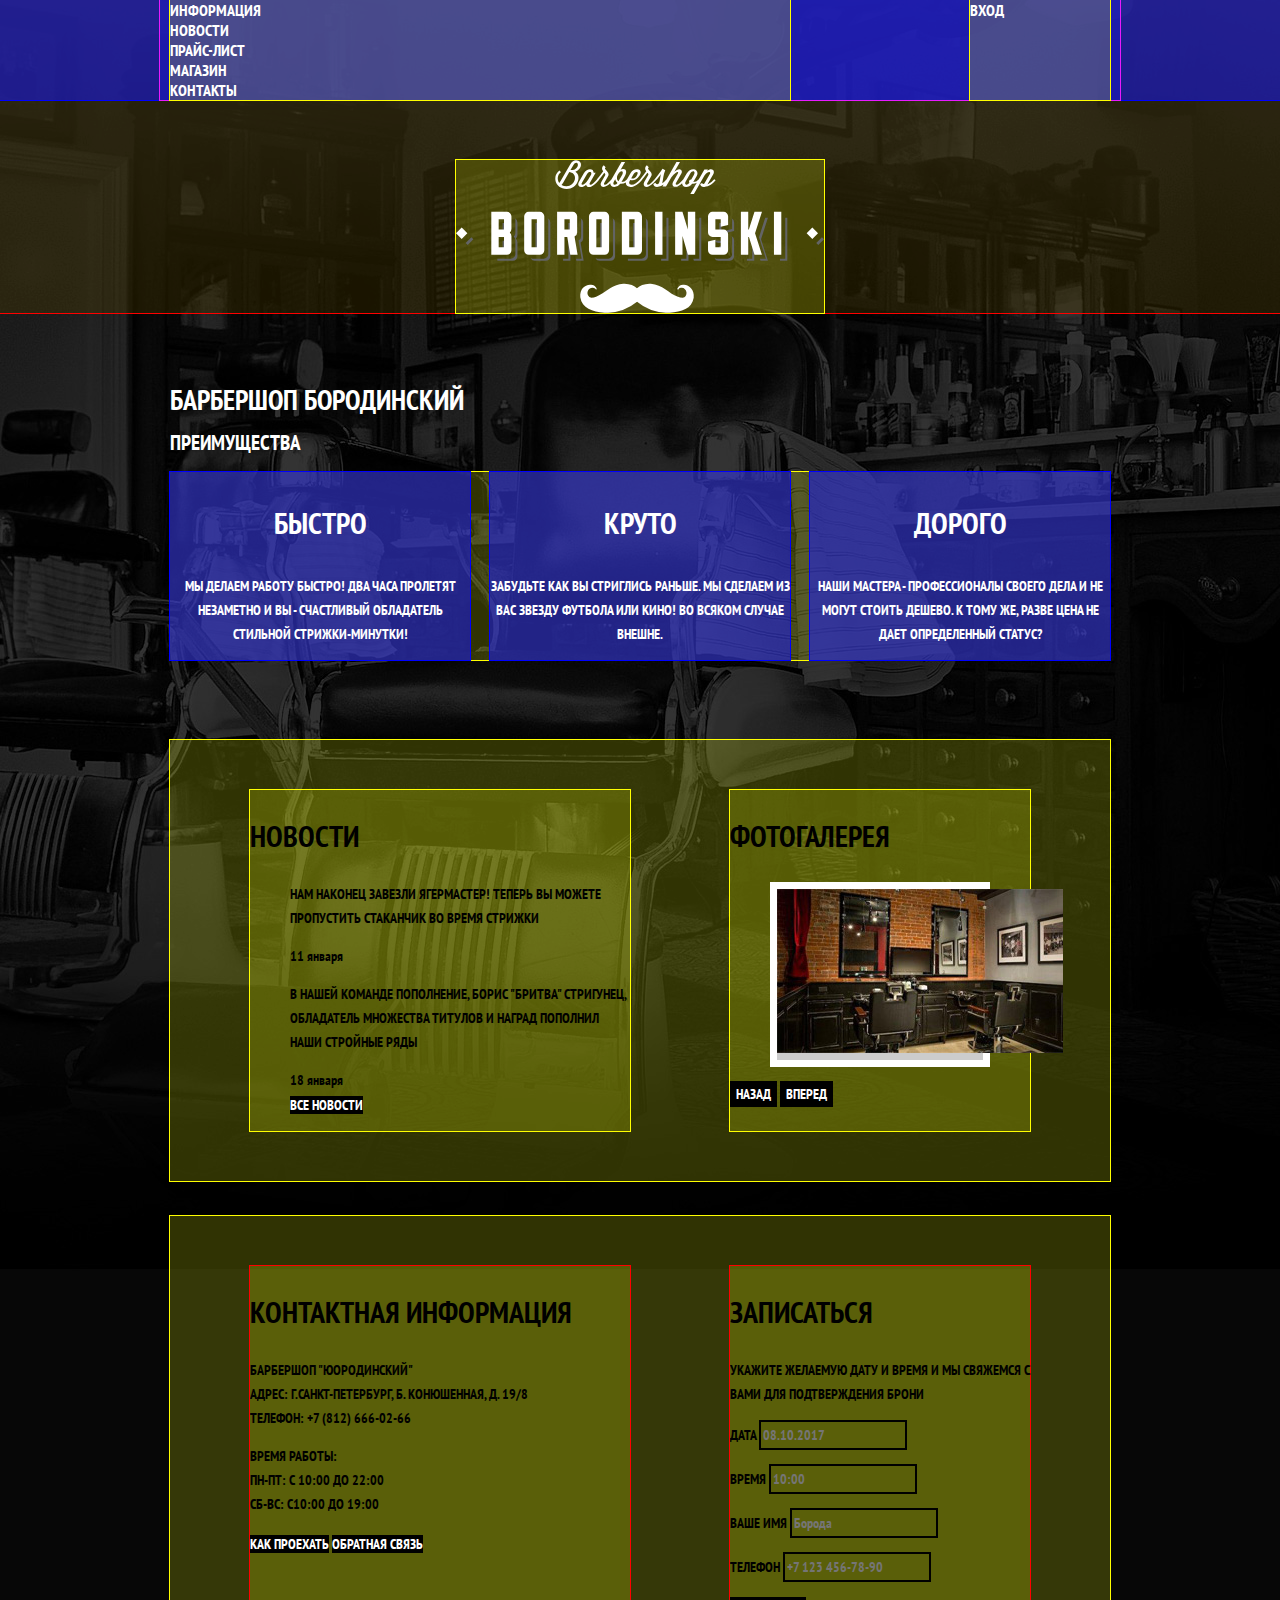
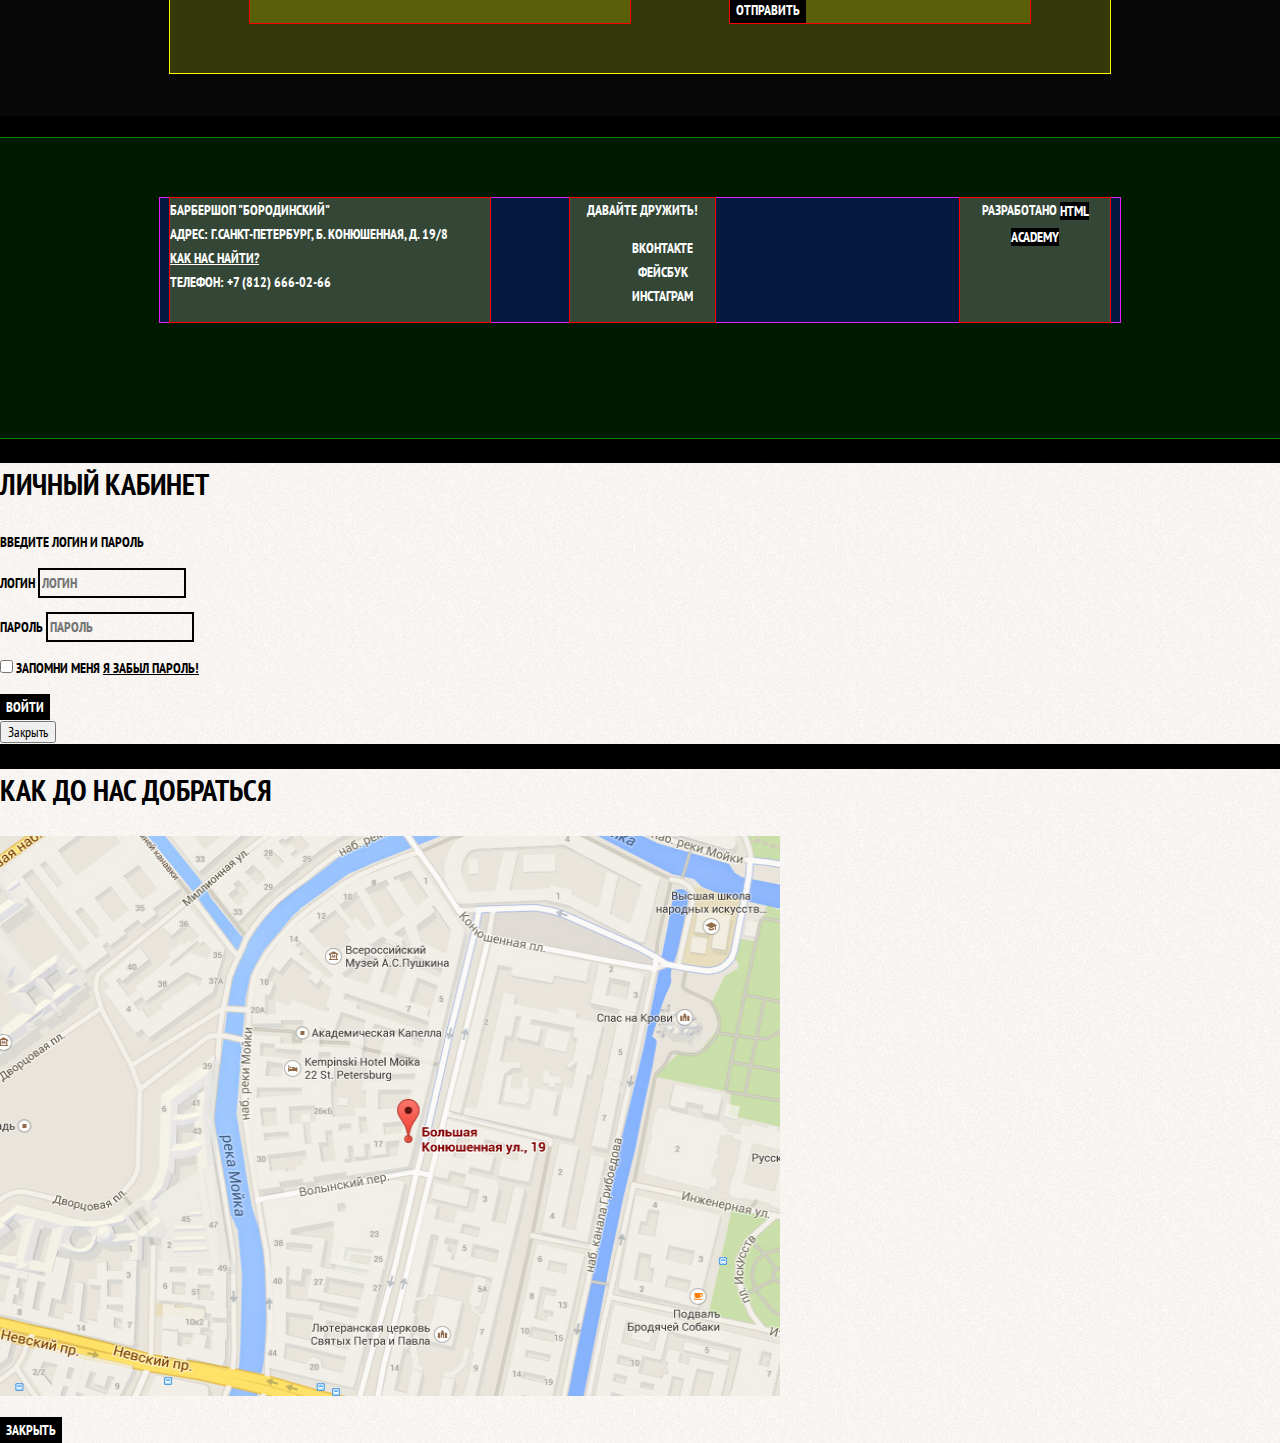
<file: index.html>
<!DOCTYPE html>
<html lang="ru">
    <head>
        <meta charset="UTF-8">
        <title>Барбершоп "Бородинский"</title>
        <link href="https://fonts.googleapis.com/css?family=PT+Sans+Narrow:400,700&amp;subset=cyrillic" rel="stylesheet">
       <link href="css/normalize.css" rel="stylesheet">
       <link href="css/css.css" rel="stylesheet">
        <link href="css/box-shadow.css" rel="stylesheet">
    </head>
    <body>
        <header class="main-header">
            <nav class="main-navigation">
                <a class="main-header-logo">
                    <img src="img/index-logo.svg" width="368" height="153" alt ="Логотип барбершопа Бородинский">
                </a>
                <div class="main-navigation-wrapper">
                    <div class="container">
                        <ul class="site-navigation">
                            <li><a href="info.html">Информация</a> </li>
                            <li><a href="news.html">Новости</a> </li>
                            <li><a href="price.html">Прайс-лист</a> </li>
                            <li><a href="catalog.html">Магазин</a> </li>
                            <li><a href="contacts.html">Контакты</a> </li>
                        </ul>
                        <ul class="user-navigation">
                            <li class="login-link">
                                <a class="login-link" href="login.html">Вход</a>
                            </li>
                        </ul>
                    </div>
                </div>
            </nav>
        </header>

        <main class="container">
            <h1 class="visually-hidden">Барбершоп Бородинский</h1>

            <section class="features">
                <h2 class="visually-hidden">Преимущества</h2>
                <ul class="features-list">
                    <li class="features-item">
                        <h3>Быстро</h3>
                        <p>Мы делаем работу быстро! Два часа пролетят незаметно и вы - счастливый обладатель стильной стрижки-минутки!</p>
                    </li>
                    <li class="features-item">
                        <h3>Круто</h3>
                        <p>Забудьте как вы стриглись раньше. Мы сделаем из вас звезду футбола или кино! Во всяком случае внешне.</p>
                    </li>
                    <li class="features-item">
                        <h3>Дорого</h3>
                        <p>Наши мастера - профессионалы своего дела и не могут стоить дешево. К тому же, разве цена не дает определенный статус?</p>
                    </li>
                </ul>
            </section>

            <div class="index-columns">
                <section class="news">
                    <h2>Новости</h2>
                    <ul class="news-list">
                        <li class="news-item">
                            <p>Нам наконец завезли Ягермастер! Теперь вы можете пропустить стаканчик во время стрижки</p>
                            <time datetime="2016-01-11">11 января</time>
                        </li>
                        <li class="news-item">
                            <p>В нашей команде пополнение, Борис "Бритва" Стригунец, обладатель множества титулов и наград пополнил наши стройные ряды</p>
                            <time datetime="2016-01-18">18 января</time>
                        </li>
                        <a class="button" href="news.html">Все новости</a>
                    </ul>
                </section>

                <section class="gallery">
                    <h2>Фотогалерея</h2>
                    <figure class="gallery-content">
                        <a href="#"><img src="img/studio.jpg" width="286" height="164" alt="Интерьер"></a>
                    </figure>
                    <button class="button gallery-button gallery-button-back" type="button">Назад</button>
                    <button class="button gallery-button gallery-button-next" type="button">Вперед</button>
                </section>
            </div>

            <div class="index-columns">
                <section class="contacts">
                    <h2>Контактная информация</h2>
                    <p>
                        Барбершоп "Юородинский"<br>
                        Адрес: г.Санкт-Петербург, Б. Конюшенная, д. 19/8 <br>
                        Телефон: +7 (812) 666-02-66
                    </p>
                    <p>
                        Время работы:<br>
                        пн-пт: с 10:00 до 22:00<br>
                        сб-вс: с10:00 до 19:00
                    </p>
                    <a class="button" href="map.html">Как проехать</a>
                    <a class="button" href="contacts.html">Обратная связь</a>
                </section>

                <section class="appointment">
                    <h2>Записаться</h2>
                    <p class="appointment-info">Укажите желаемую дату и время и мы свяжемся с вами для подтверждения брони</p>
                    <form class="appointment-form" action="https://echo.htmlacademy.ru" method="post">
                        <p class="appointment-item">
                            <label for="appointmant-date">Дата</label>
                            <input id="appointmant-date" type="text" name="date" value="" placeholder="08.10.2017">
                        </p>
                        <p class="appointment-item">
                            <label for="appointmant-time">Время</label>
                            <input id="appointmant-time" type="text" name="time" value=""placeholder="10:00">
                        </p>
                        <p class="appointment-item">
                            <label for="appointmant-name">Ваше имя</label>
                            <input id="appointmant-name" type="text" name="name" value="" placeholder="Борода">
                        </p>
                        <p class="appointment-item">
                            <label for="appointmant-phone">Телефон</label>
                            <input id="appointmant-phone" type="text" name="phone" value="" placeholder="+7 123 456-78-90">
                        </p>
                        <button class="button" type="submit">Отправить</button>
                    </form>
                </section>
            </div>
        </main>

        <footer class="main-footer">
            <div class="container">
                <p class="footer-contacts">
                    Барбершоп "Бородинский"<br>
                    Адрес: г.Санкт-Петербург, Б. Конюшенная, д. 19/8 <br>
                    <a href="#">как нас найти?</a><br>
                    Телефон: +7 (812) 666-02-66
                </p>
                <div class="footer-social">
                    <b>Давайте дружить!</b>
                    <ul>
                        <li><a class ="social-button" href="#">Вконтакте</a> </li>
                        <li><a class ="social-button" href="#">Фейсбук</a> </li>
                        <li><a class ="social-button" href="#">Инстаграм</a> </li>
                    </ul>
                </div>
                <p class="footer-copyright">
                    <b>Разработано</b>
                    <a class="button" href="https://htmlacademy.ru">HTML Academy</a>
                </p>
            </div>
        </footer>

        <section class="modal modal-login">
            <h2>Личный кабинет</h2>
            <p>Введите логин и пароль</p>
            <form class="login-form" action="https://echo.htmlacademy.ru" method="post">
                <p>
                    <label class="visually-hidden" for="user-login">Логин</label>
                    <input class="login-icon-user" id="user-login" type="text" name="login" placeholder="логин">
                </p>
                <p>
                    <label class="visually-hidden" for="user-password">Пароль</label>
                    <input class="login-icon-password" id="user-password" type="password" name="password" placeholder="пароль">
                </p>
                <p class="login-password-info">
                    <label class="login-checkbox">
                        <input type="checkbox" name="remember" class="visually-hidden">
                        <span class="checkbox-indicator"></span>
                        Запомни меня
                    </label>
                    <a class="restore" href="#">Я забыл пароль!</a>
                </p>
                <button class="button" type="submit">Войти</button>
            </form>
            <button class="modal-close" type="button">Закрыть</button>
        </section>

        <section class="modal modal-map">
            <h2 class="visually-hidden">Как до нас добраться</h2>
            <p>
                <img src="img/map.jpg" width="780" height="560" alt="Офис компании по адресу ул. Большая Конюшенная 19.8, Санкт-Петербург">
            </p>
            <button class="button" type="button">Закрыть</button>
        </section>
    </body>
</html>
</file>
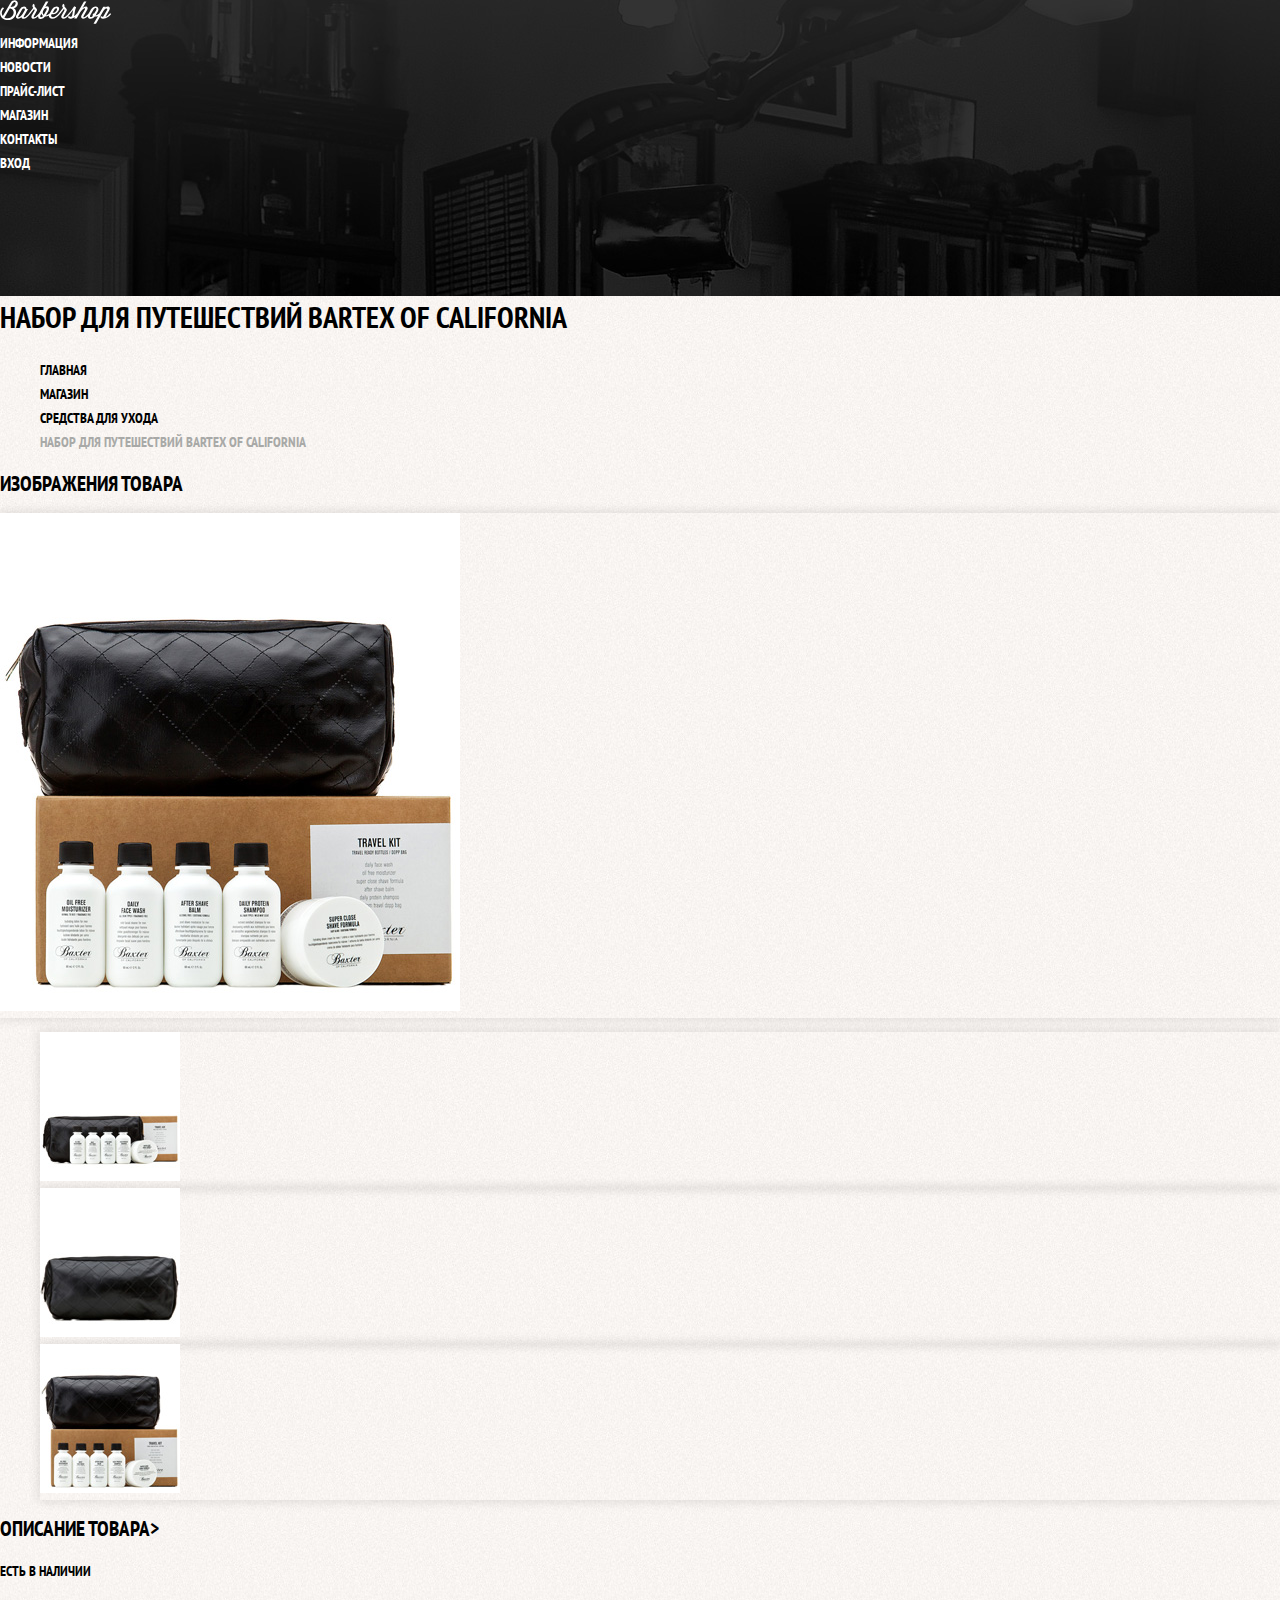
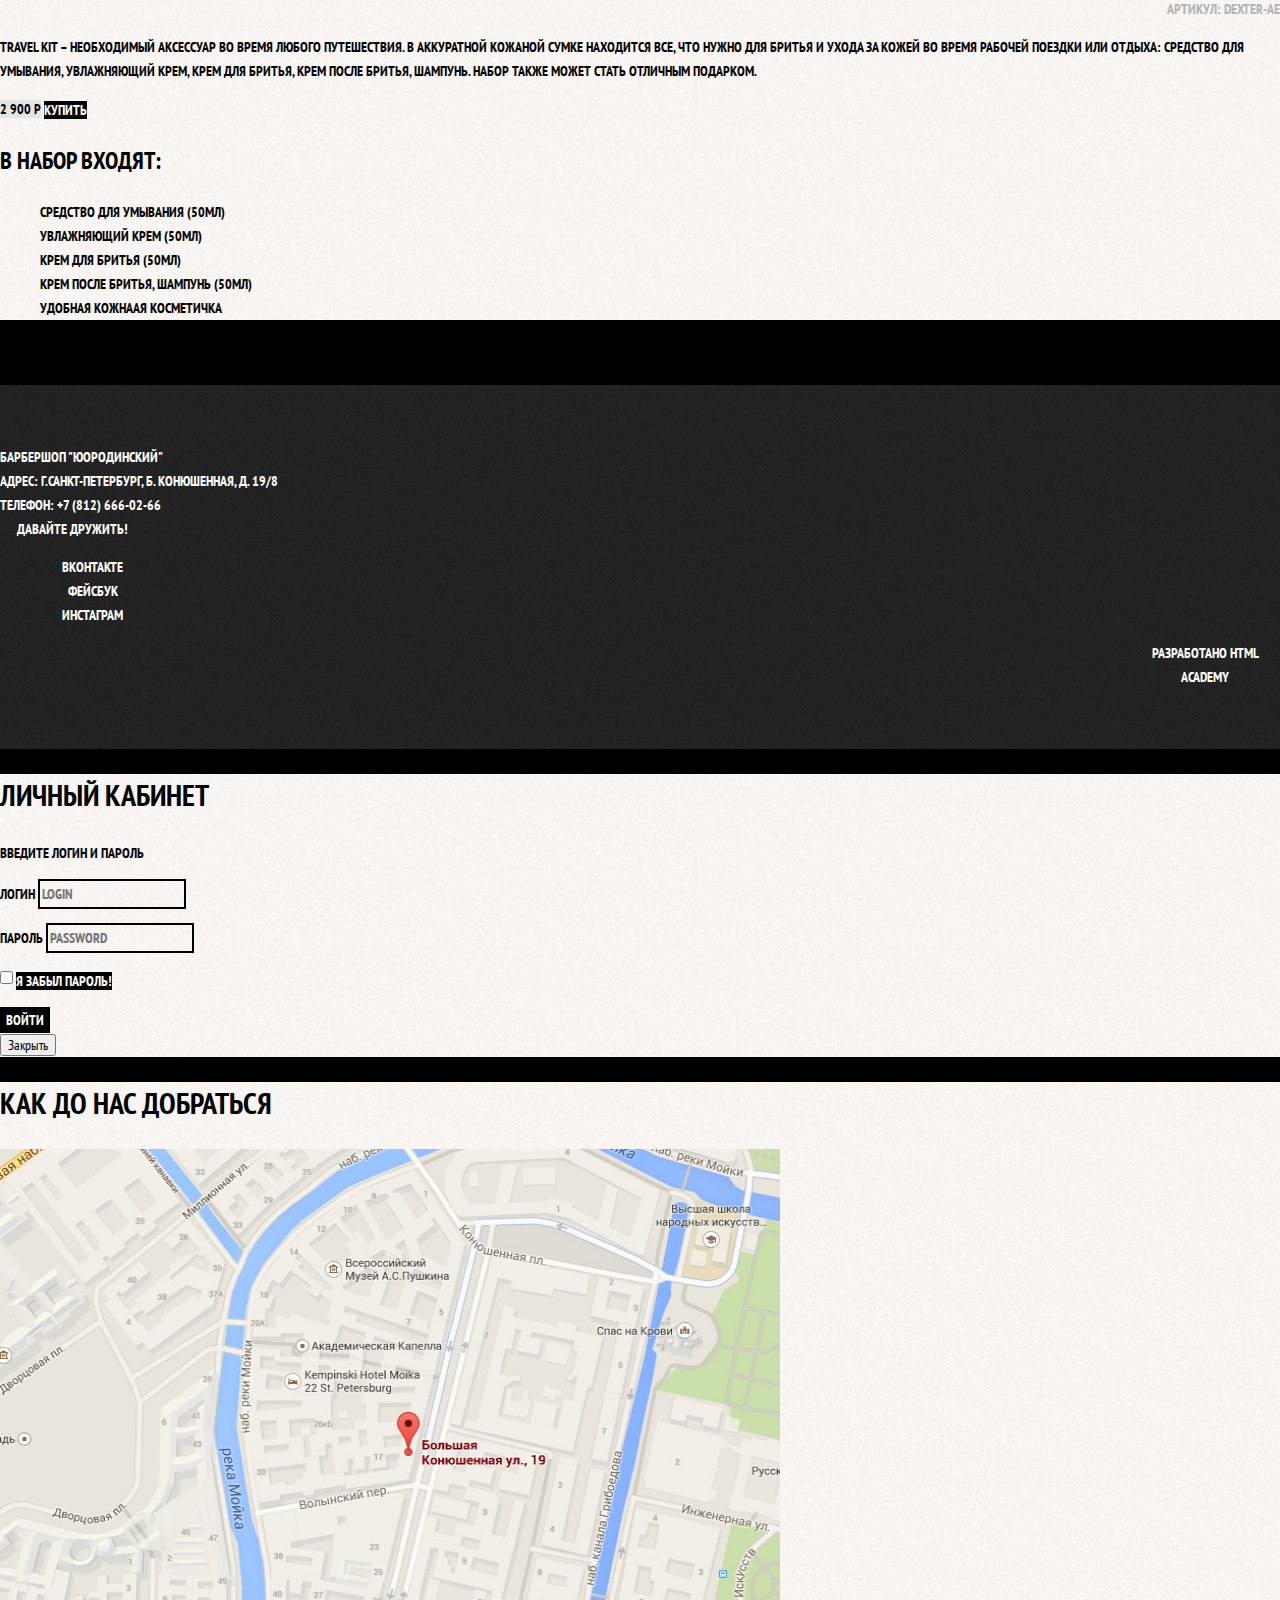
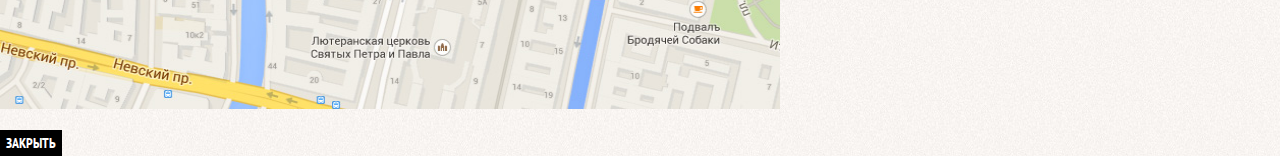
<file: catalog-item.html>
<!DOCTYPE html>
<html lang="en">
<head>
    <meta charset="UTF-8">
    <title></title>
    <link href="https://fonts.googleapis.com/css?family=PT+Sans+Narrow:400,700&amp;subset=cyrillic" rel="stylesheet">
    <link href="css/normalize.css" rel="stylesheet">
    <link href="css/css.css" rel="stylesheet">
</head>
    <body>
        <header class="main-header">
            <nav class="main-navigator">
                <a class="main-header-logo" href="index.html">
                    <img src="img/logo.svg" width="111" height="24" alt ="Логотип барбершопа Бородинский">
                </a>
                <ul class="site-navigation">
                    <li><a href="info.html">Информация</a> </li>
                    <li><a href="news.html">Новости</a> </li>
                    <li><a href="price.html">Прайс-лист</a> </li>
                    <li class="site-navigation-current"><a href="catalog.html">Магазин</a> </li>
                    <li><a href="contacts.html">Контакты</a> </li>
                </ul>
                <ul class="user-navigation">
                    <li class="login-link">Вход</li>
                </ul>
            </nav>
        </header>
        <main class=inner-page class="conteiner">
            <h1 class="page-title">Набор для путешествий Bartex of California</h1>

            <ul class="breadcrumbs">
                <li><a href="index.html">Главная</a> </li>
                <li><a href="#">Магазин</a> </li>
                <li><a href="#">Средства для ухода</a></li>
                <li class="breadcrumbs-current">Набор для путешествий Bartex of California</li>
            </ul>
            <section class="product-photos">
                <h2 class="visually-hidden">Изображения товара</h2>
                <p class="product-photo-full">
                    <img src="img/product-big.jpg" width="460" height="498" alt="Фото всего набора">
                </p>
                <ul class="product-photo-preview">
                    <li><img src="img/product-small-1.jpg" width="140" height="149" alt="Фото в анфас"></li>
                    <li><img src="img/product-small-2.jpg" width="140" height="149" alt="Фото в профиль"></li>
                    <li><img src="img/product-small-3.jpg" width="140" height="149" alt="Фото отдельной части"></li>
                </ul>
            </section>

            <section class="product-info">
                <h2 class="visually-hidden">Описание товара></h2>
                <div class="product-description">
                    <p class="product-availability">Есть в наличии</p>
                    <p class="product-article">Артикул: dexter-ae</p>
                </div>
                <p class="product-text">Travel Kit – необходимый аксессуар во время любого путешествия. В аккуратной кожаной сумке находится все, что
                    нужно для бритья и ухода за кожей во время рабочей поездки или отдыха: средство для умывания, увлажняющий
                    крем, крем для бритья, крем после бритья, шампунь. Набор также может стать отличным подарком.</p>
                <p class="product-price">
                    <b>2 900 P</b>
                    <a class="button" href="#">Купить</a>
                </p>
                <h3>В набор входят:</h3>
                <ul>
                    <li>Средство для умывания (50мл)</li>
                    <li>Увлажняющий крем (50мл)</li>
                    <li>Крем для бритья (50мл)</li>
                    <li>Крем после бритья, шампунь (50мл)</li>
                    <li>Удобная кожнаая косметичка</li>
                </ul>
            </section>
        </main>

        <footer class="main-footer">
            <p class="footer-contacts">
                Барбершоп "Юородинский"<br>
                Адрес: г.Санкт-Петербург, Б. Конюшенная, д. 19/8 <br>
                Телефон: +7 (812) 666-02-66
            </p>
            <div class="footer-social">
                <b>Давайте дружить!</b>
                <ul>
                    <li><a class ="social-button" href="#">Вконтакте</a> </li>
                    <li><a class ="social-button" href="#">Фейсбук</a> </li>
                    <li><a class ="social-button" href="#">Инстаграм</a> </li>
                </ul>
            </div>
            <p class="footer-copyright">
                <b>Разработано</b>
                <a href="https://htmlacademy.ru">HTML Academy</a>
            </p>
        </footer>

        <section class="modal modal-login">
            <h2>Личный кабинет</h2>
            <p>Введите логин и пароль</p>
            <form class="login-form" action="https://echo.htmlacademy.ru" method="post">
                <p>
                    <label class="visually-hidden" for="user-login">Логин</label>
                    <input class="login-icon-user" id="user-login" type="text" name="login" placeholder="login">
                </p>
                <p>
                    <label class="visually-hidden" for="user-password">Пароль</label>
                    <input class="login-icon-password" id="user-password" type="password" name="password" placeholder="password">
                </p>
                <p class="login-password-info">
                    <input type="checkbox" name="remember" class="visually-hidden">
                    <a class="button" href="#">Я забыл пароль!</a>
                </p>
                <button class="button" type="submit">Войти</button>
            </form>
            <button class="modal-close" type="button">Закрыть</button>
        </section>

        <section class="modal modal-map">
            <h2 class="visually-hidden">Как до нас добраться</h2>
            <p>
                <img src="img/map.jpg" width="780" height="560" alt="Офис компании по адресу ул. Большая Конюшенная 19.8, Санкт-Петербург">
            </p>
            <button class="button" type="button">Закрыть</button>
        </section>
    </body>
</html>
</file>
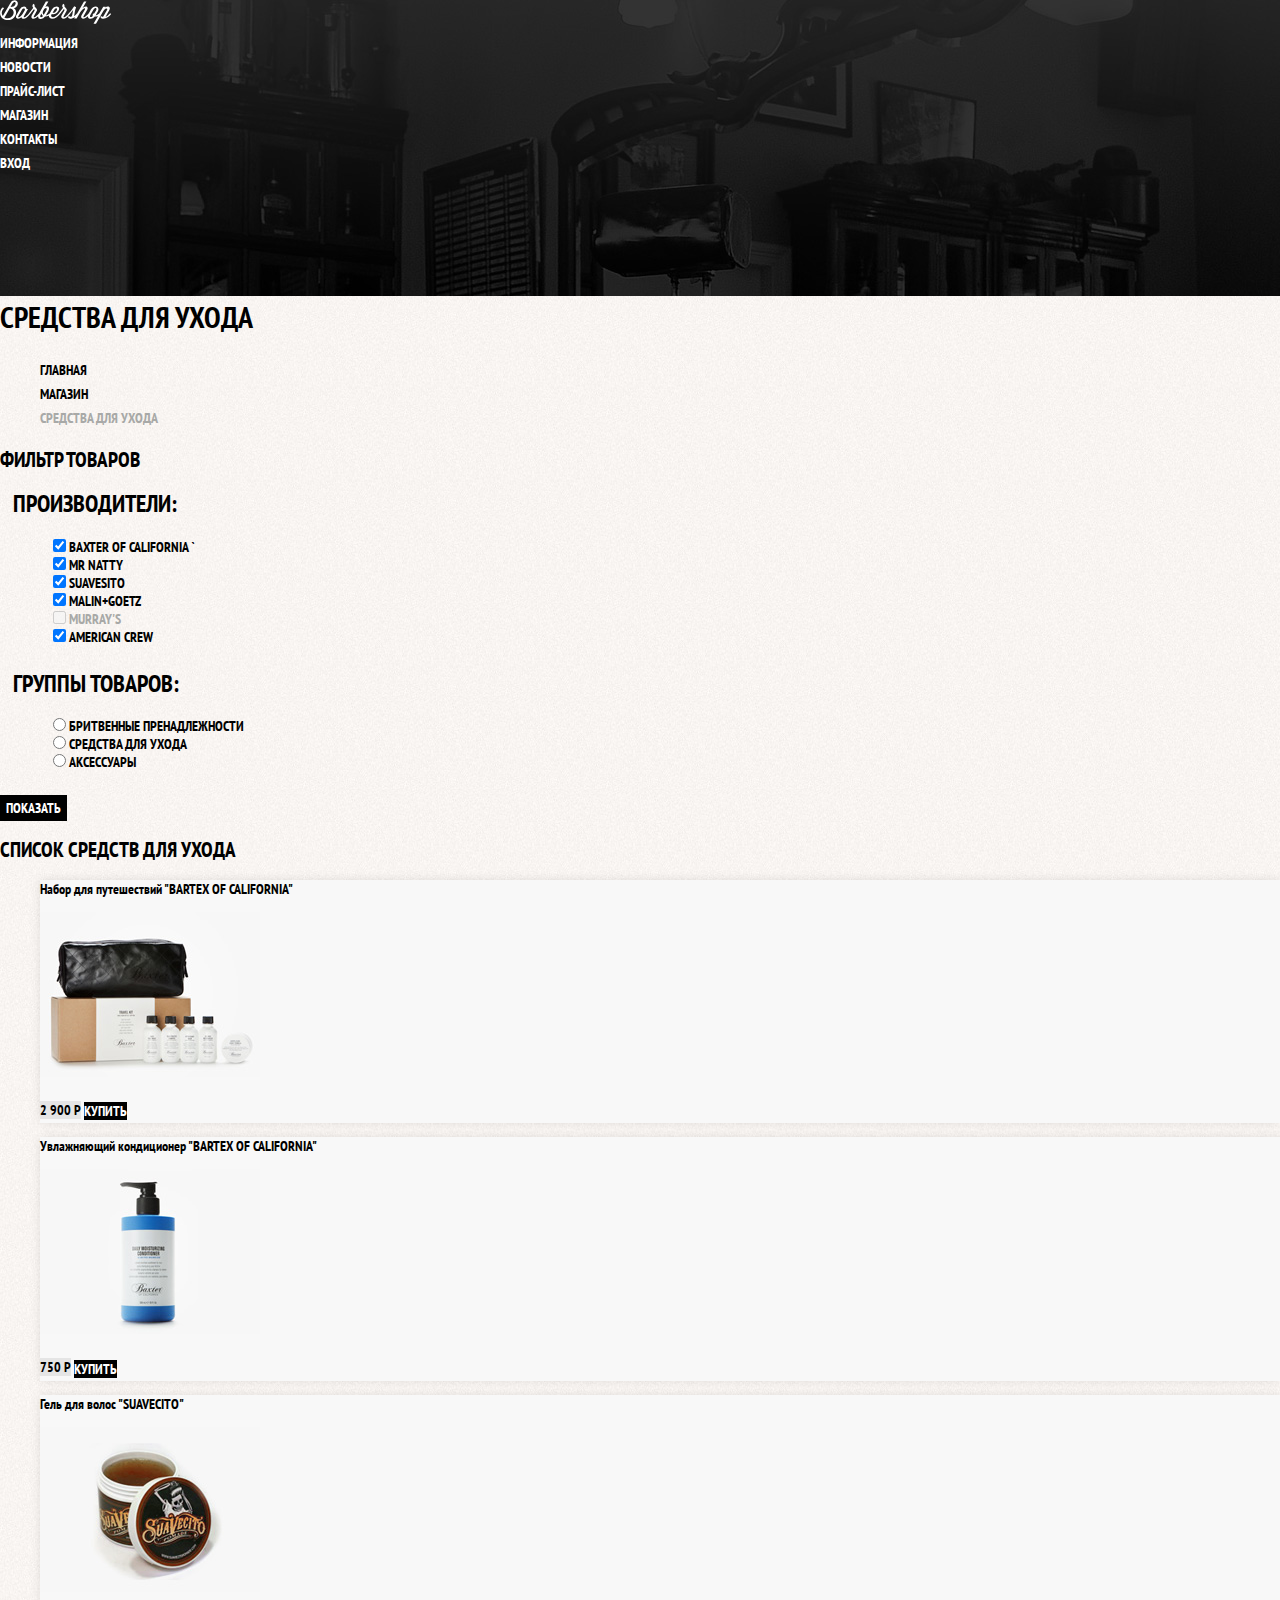
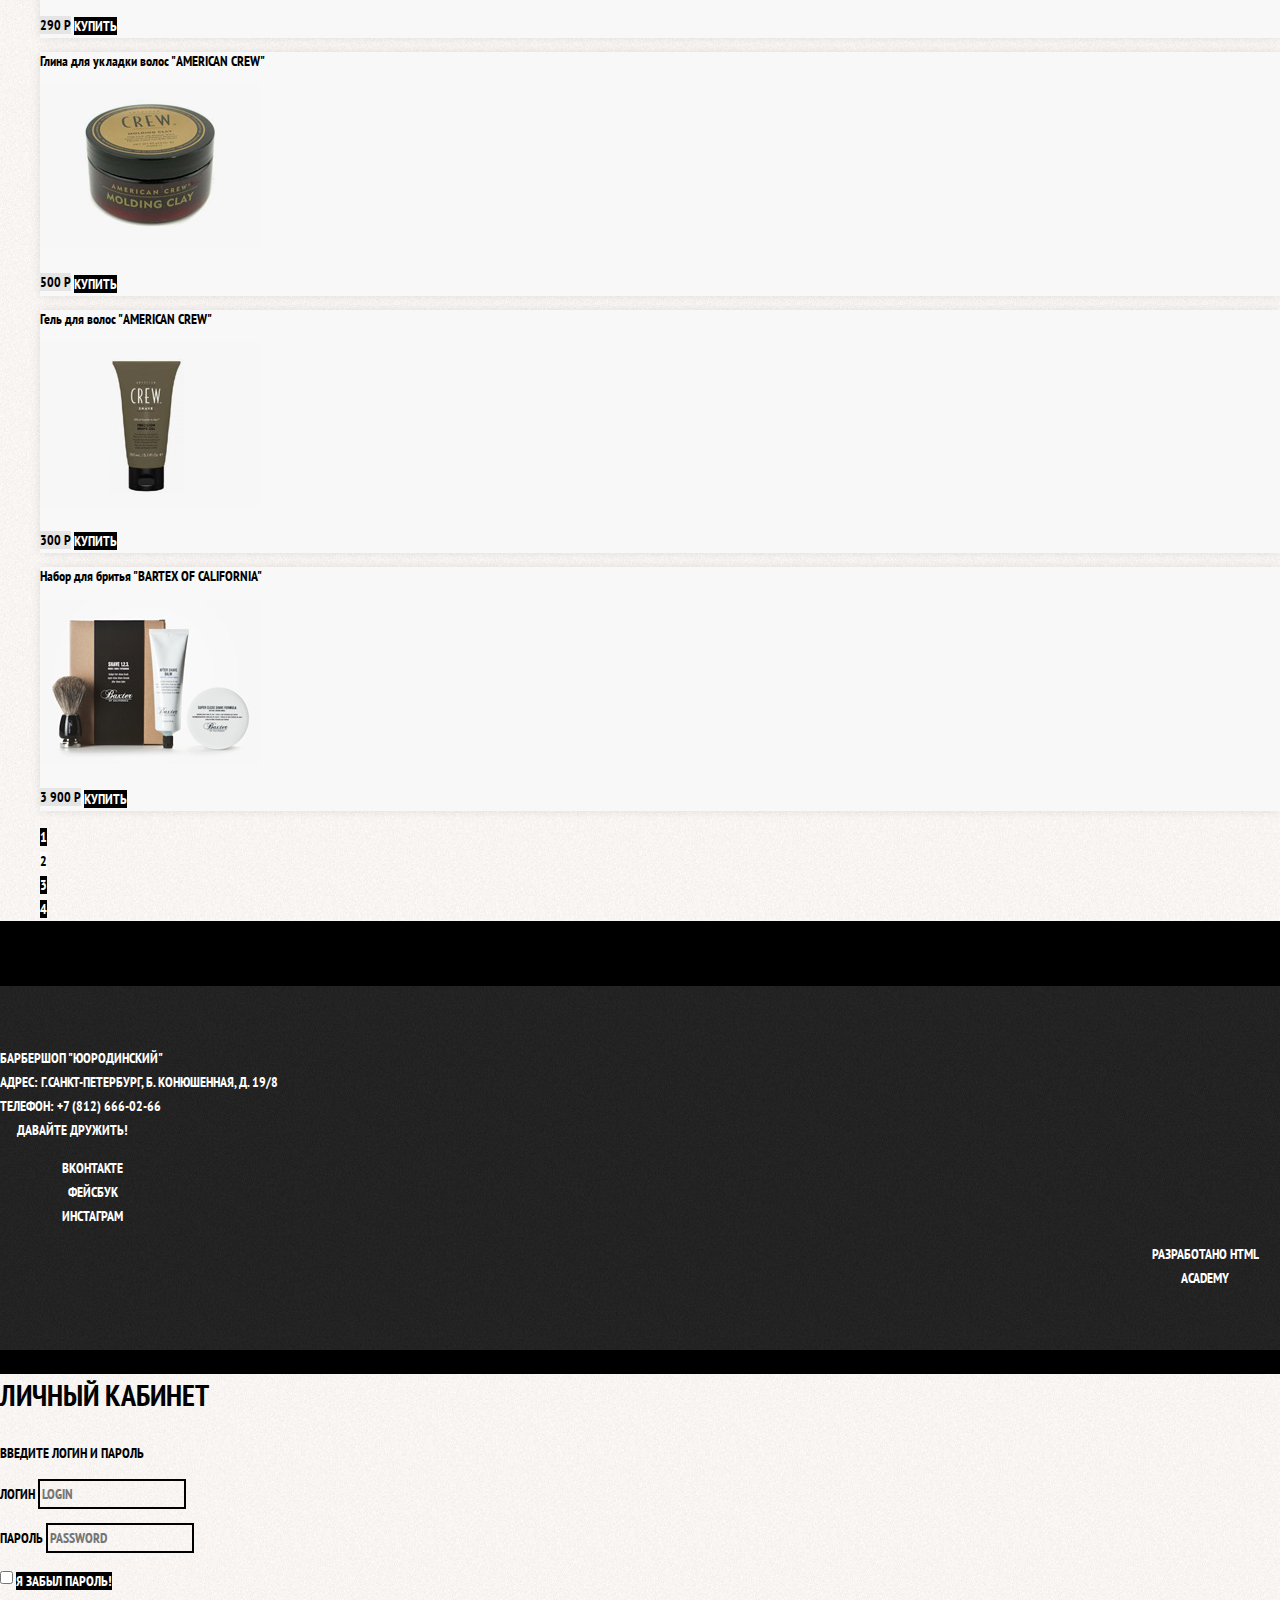
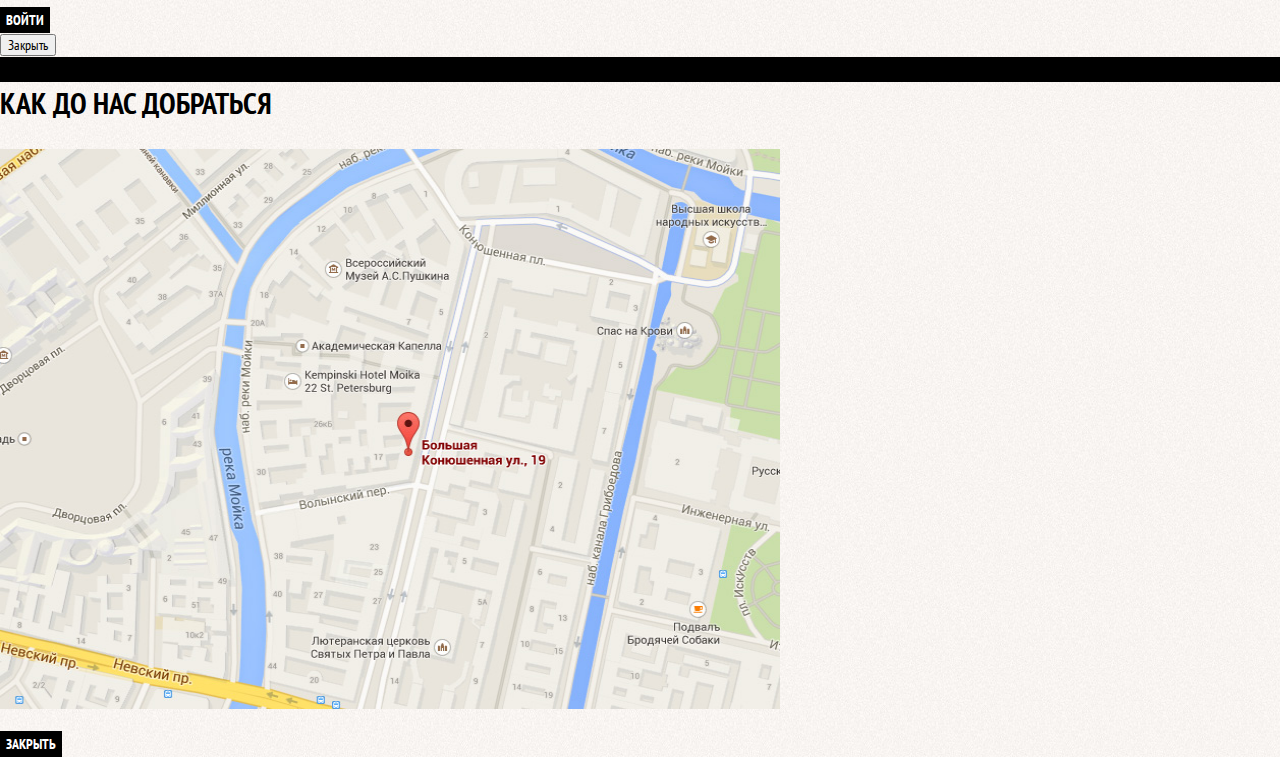
<file: catalog.html>
<!DOCTYPE html>
<html lang="en">
    <head>
        <meta charset="UTF-8">
        <title></title>
        <link href="https://fonts.googleapis.com/css?family=PT+Sans+Narrow:400,700&amp;subset=cyrillic" rel="stylesheet">
        <link href="css/normalize.css" rel="stylesheet">
        <link href="css/css.css" rel="stylesheet">
    </head>

    <body >
        <header class="main-header">
            <nav class="main-navigator">
                <a class="main-header-logo" href="index.html">
                    <img src="img/logo.svg" width="111" height="24" alt ="Логотип барбершопа Бородинский">
                </a>
                <ul class="site-navigation">
                    <li><a href="info.html">Информация</a> </li>
                    <li><a href="news.html">Новости</a> </li>
                    <li><a href="price.html">Прайс-лист</a> </li>
                    <li class="site-navigation-current"><a href="catalog.html">Магазин</a> </li>
                    <li><a href="contacts.html">Контакты</a> </li>
                </ul>
                <ul class="user-navigation">
                    <li class="login-link">Вход</li>
                </ul>
            </nav>
        </header>

        <main class="inner-page" class="conteiner">
            <h1 class="page-title">Средства для ухода</h1>
            <ul class="breadcrumbs">
                <li><a href="index.html">Главная</a> </li>
                <li><a href="catalog.html">Магазин</a> </li>
                <li class="breadcrumbs-current">Средства для ухода</li>
            </ul>

            <section class="filters">
                <h2 class="visually-hidden">Фильтр товаров</h2>
                <form class="filters-form" action="https://echo.htmlacademy.ru" mathod="get">
                    <fieldset>
                        <legend>Производители:</legend>
                        <ul class="filters-list">
                            <li class="filters-option">
                                <input id="filters-baxter-of-california" class="visually-hidden filters-input filters-input-checkbox" type="checkbox" name="baxter-of-California" checked>
                                <label class="filters-label" for="filters-baxter-of-california">Baxter of California</label>
                            `</li>
                            <li class="filters-option">
                                <input id="filters-mr-nutty" class="visually-hidden filters-input filters-input-checkbox" type="checkbox" name="mr-natty" checked>
                                <label class="filters-label" for="filters-mr-nutty">Mr Natty</label>
                            </li>
                            <li class="filters-option">
                                <input id="filters-suavesito" class="visually-hidden filters-input filters-input-checkbox" type="checkbox" name="suavesito" checked>
                                <label class="filters-label" for="filters-suavesito">Suavesito</label>
                            </li>
                            <li class="filters-option">
                                <input id="filters-malen-goetz" class="visually-hidden filters-input filters-input-checkbox" type="checkbox" name="malen-goetz" checked>
                                <label class="filters-label" for="filters-malen-goetz">Malin+Goetz</label>
                            </li>
                            <li class="filters-option">
                                <input id="filters-murrays" class="visually-hidden filters-input filters-input-checkbox" type="checkbox" name="murrays" disabled>
                                <label class="filters-label" for="filters-murrays">Murray's</label>
                            </li>
                            <li class="filters-option">
                                <input id="filters-american-crew" class="visually-hidden filters-input filters-input-checkbox" type="checkbox" name="american-crew" checked>
                                <label class="filters-label" for="filters-american-crew">American Crew</label>
                            </li>
                        </ul>
                    </fieldset>
                    <fieldset>
                        <legend>Группы товаров:</legend>
                        <ul class="filters-list">
                            <li class="filters options">
                                <input class="visually-hidden filters-input filters-input-radio" id="fiter-shave" type="radio" name="product-group" value="shaving">
                                <label class="filters-label" for="fiter-shave">Бритвенные пренадлежности</label>
                            </li>
                            <li class="filters options">
                                <input class="visually-hidden filters-input filters-input-radio" id="fiter-care" type="radio" name="product-group" value="hair-care">
                                <label class="filters-label" for="fiter-care">Средства для ухода</label>
                            </li>
                            <li class="filters options">
                                <input class="visually-hidden filters-input filters-input-radio" id="fiter-accessories" type="radio" name="product-group" value="accessories">
                                <label class="filters-label" for="fiter-accessories">Аксессуары</label>
                            </li>
                        </ul>
                    </fieldset>
                    <button class="button" type="submit">Показать</button>
                </form>
            </section>

            <section class="catalog">
                <h2 class="visually-hidden>">Список средств для ухода</h2>
                <ul class="catalog-list">
                    <li class="catalog-item">
                        <a href="catalog-item.html">
                            <h3>
                                <span class="catalog-item-category">Набор для путешествий</span>
                                <span class="catalog-item-title">"Bartex of California"</span>
                            </h3>
                            <p class="catalog-item-image">
                                <img src="img/product-1.jpg" width="220" height="165" alt="Набор для путешествий Bartex of California">
                            </p>
                            <p class="catalog-item-price">
                                <b>2 900 P</b>
                                <a class="button" href="#">Купить</a>
                            </p>
                        </a>
                    </li>

                    <li class="catalog-item">
                        <a href="catalog-item.html">
                            <h3>
                                <span class="catalog-item-category">Увлажняющий кондиционер</span>
                                <span class="catalog-item-title">"Bartex of California"</span>
                            </h3>
                            <p class="catalog-item-image">
                                <img src="img/product-2.jpg" width="220" height="165" alt="Увлажняющий кондиционер Bartex of California">
                            </p>
                            <p class="catalog-item-price">
                                <b>750 P</b>
                                <a class="button" href="#">Купить</a>
                            </p>
                        </a>
                    </li>

                    <li class="catalog-item">
                        <a href="catalog-item.html">
                            <h3>
                                <span class="catalog-item-category">Гель для волос</span>
                                <span class="catalog-item-title">"Suavecito"</span>
                            </h3>
                            <p class="catalog-item-image">
                                <img src="img/product-3.jpg" width="220" height="165" alt="Гель для волос Suavecito">
                            </p>
                            <p class="catalog-item-price">
                                <b>290 P</b>
                                <a class="button" href="#">Купить</a>
                            </p>
                        </a>
                    </li>

                    <li class="catalog-item">
                        <a href="catalog-item.html">
                            <h3>
                                <span class="catalog-item-category">Глина для укладки волос</span>
                                <span class="catalog-item-title">"American Crew"</span>
                            </h3>
                            <p class="catalog-item-image">
                                <img src="img/product-4.jpg" width="220" height="165" alt="Глина для укладки волос American Crew">
                            </p>
                            <p class="catalog-item-price">
                                <b>500 P</b>
                                <a class="button" href="#">Купить</a>
                            </p>
                        </a>
                    </li>

                    <li class="catalog-item">
                        <a href="catalog-item.html">
                            <h3>
                                <span class="catalog-item-category">Гель для волос</span>
                                <span class="catalog-item-title">"American Crew"</span>
                            </h3>
                            <p class="catalog-item-image">
                                <img src="img/product-5.jpg" width="220" height="165" alt="Гель для волос American Crew">
                            </p>
                            <p class="catalog-item-price">
                                <b>300 P</b>
                                <a class="button" href="#">Купить</a>
                            </p>
                        </a>
                    </li>

                    <li class="catalog-item">
                        <a href="catalog-item.html">
                            <h3>
                                <span class="catalog-item-category">Набор для бритья</span>
                                    <span class="catalog-item-title">"Bartex of California"</span>
                            </h3>
                            <p class="catalog-item-image">
                                <img src="img/product-6.jpg" width="220" height="165" alt="Набор для бритья Bartex of California">
                            </p>
                            <p class="catalog-item-price">
                                <b>3 900 P</b>
                                <a class="button" href="#">Купить</a>
                            </p>
                        </a>
                    </li>
                </ul>
            </section>

            <ul class="pagination-list">
                <li class="pagination-item"><a href="#">1</a></li>
                <li class="pagination-item pagination-item-current"><a href="#">2</a></li>
                <li class="pagination-item"><a href="#">3</a></li>
                <li class="pagination-item"><a href="#">4</a></li>
            </ul>
        </main>
        <footer class="main-footer">
            <p class="footer-contacts">
                Барбершоп "Юородинский"<br>
                Адрес: г.Санкт-Петербург, Б. Конюшенная, д. 19/8 <br>
                Телефон: +7 (812) 666-02-66
            </p>
            <div class="footer-social">
                <b>Давайте дружить!</b>
                <ul>
                    <li><a class ="social-button" href="#">Вконтакте</a> </li>
                    <li><a class ="social-button" href="#">Фейсбук</a> </li>
                    <li><a class ="social-button" href="#">Инстаграм</a> </li>
                </ul>
            </div>
            <p class="footer-copyright">
                <b>Разработано</b>
                <a href="https://htmlacademy.ru">HTML Academy</a>
            </p>
        </footer>

        <section class="modal modal-login">
            <h2>Личный кабинет</h2>
            <p>Введите логин и пароль</p>
            <form class="login-form" action="https://echo.htmlacademy.ru" method="post">
                <p>
                    <label class="visually-hidden" for="user-login">Логин</label>
                    <input class="login-icon-user" id="user-login" type="text" name="login" placeholder="login">
                </p>
                <p>
                    <label class="visually-hidden" for="user-password">Пароль</label>
                    <input class="login-icon-password" id="user-password" type="password" name="password" placeholder="password">
                </p>
                <p class="login-password-info">
                    <input type="checkbox" name="remember" class="visually-hidden">
                    <a class="button" href="#">Я забыл пароль!</a>
                </p>
                <button class="button" type="submit">Войти</button>
            </form>
            <button class="modal-close" type="button">Закрыть</button>
        </section>

        <section class="modal modal-map">
            <h2 class="visually-hidden">Как до нас добраться</h2>
            <p>
                <img src="img/map.jpg" width="780" height="560" alt="Офис компании по адресу ул. Большая Конюшенная 19.8, Санкт-Петербург">
            </p>
            <button class="button" type="button">Закрыть</button>
        </section>
    </body>
</html>
</file>
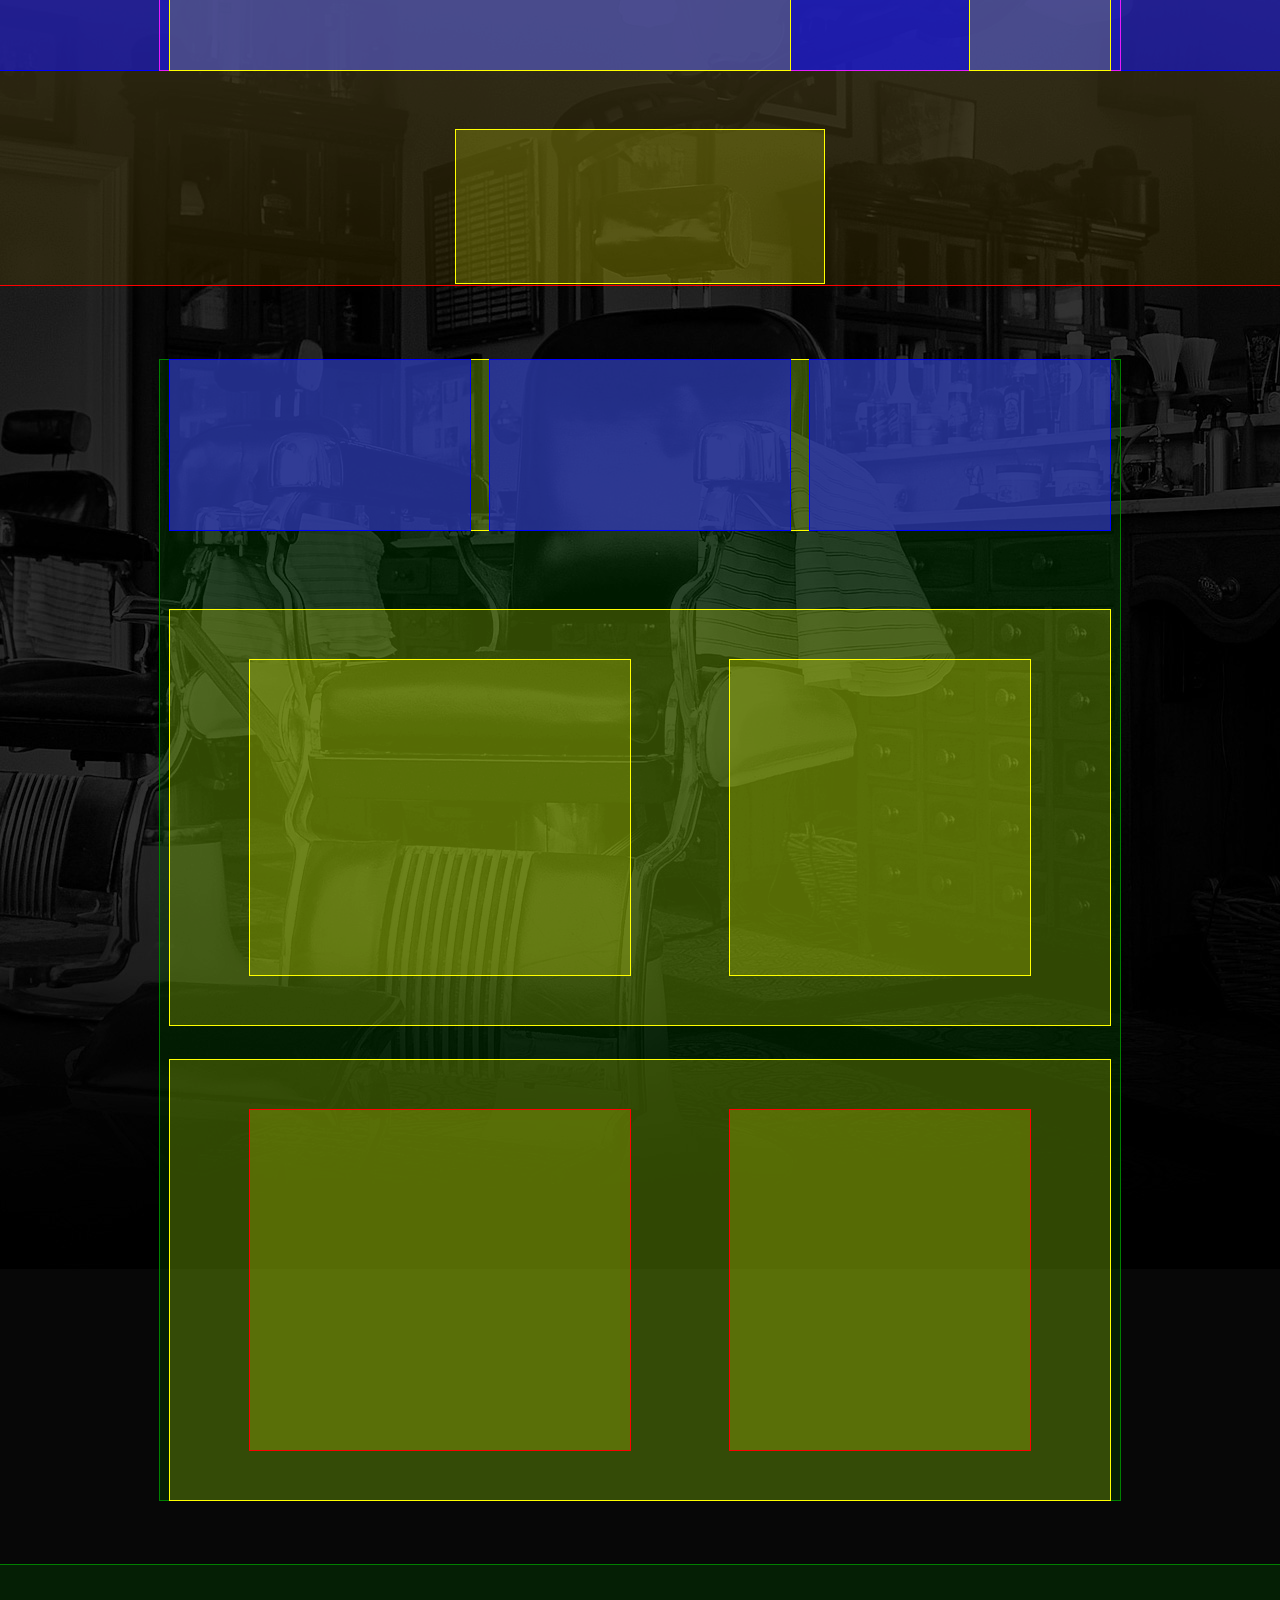
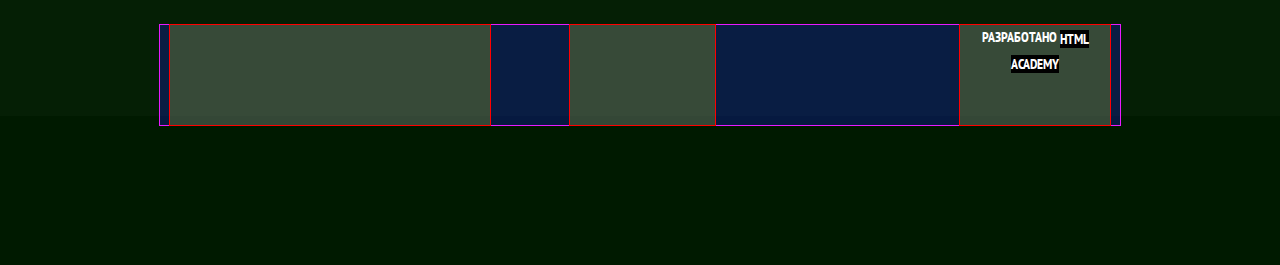
<file: index2.html>
<!DOCTYPE html>
<html lang="ru">
<head>
    <meta charset="UTF-8">
    <title>Барбершоп "Бородинский"</title>
    <link href="https://fonts.googleapis.com/css?family=PT+Sans+Narrow:400,700&amp;subset=cyrillic" rel="stylesheet">
    <link href="css/normalize.css" rel="stylesheet">
    <link href="css/css.css" rel="stylesheet">
    <link href="css/box-shadow.css" rel="stylesheet">
</head>
<body>

<header class="main-header">
    <nav class="main-navigation">
        <a class="main-header-logo">
            <!--<img src="img/index-logo.svg" width="368" height="153" alt ="Логотип барбершопа Бородинский">-->
        </a>
        <div class="main-navigation-wrapper">
            <div class="container">
                <ul class="site-navigation">
                    <!-- <li><a href="info.html">Информация</a> </li>
                     <li><a href="news.html">Новости</a> </li>
                     <li><a href="price.html">Прайс-лист</a> </li>
                     <li><a href="catalog.html">Магазин</a> </li>
                     <li><a href="contacts.html">Контакты</a> </li>-->
                </ul>
                <ul class="user-navigation">
                    <!--   <li class="login-link">
                           <a class="login-link" href="login.html">Вход</a>
                       </li>-->
                </ul>
            </div>
        </div>
    </nav>
</header>

<main class="main container">
    <!--<h1 class="visually-hidden">Барбершоп Бородинский</h1>-->

    <section class="features">
       <!-- <h2 class="visually-hidden">Преимущества</h2>-->
        <ul class="features-list">
            <li class="features-item">
              <!--  <h3>Быстро</h3>
                <p>Мы делаем работу быстро! Два часа пролетят незаметно и вы - счастливый обладатель стильной стрижки-минутки!</p>
            --></li>
            <li class="features-item">
               <!-- <h3>Круто</h3>
                <p>Забудьте как вы стриглись раньше. Мы сделаем из вас звезду футбола или кино! Во всяком случае внешне.</p>
            --></li>
            <li class="features-item">
               <!-- <h3>Дорого</h3>
                <p>Наши мастера - профессионалы своего дела и не могут стоить дешево. К тому же, разве цена не дает определенный статус?</p>
            --></li>
        </ul>
    </section>

    <div class="index-columns">
        <section class="news">
           <!-- <h2>Новости</h2>
            <ul class="news-list">
                <li class="news-item">
                    <p>Нам наконец завезли Ягермастер! Теперь вы можете пропустить стаканчик во время стрижки</p>
                    <time datetime="2016-01-11">11 января</time>
                </li>
                <li class="news-item">
                    <p>В нашей команде пополнение, Борис "Бритва" Стригунец, обладатель множества титулов и наград пополнил наши стройные ряды</p>
                    <time datetime="2016-01-18">18 января</time>
                </li>
                <a class="button" href="news.html">Все новости</a>
            </ul>-->
        </section>

        <section class="gallery">
          <!--  <h2>Фотогалерея</h2>
            <figure class="gallery-content">
                <a href="#"><img src="img/studio.jpg" width="286" height="164" alt="Интерьер"></a>
            </figure>
            <button class="button gallery-button gallery-button-back" type="button">Назад</button>
            <button class="button gallery-button gallery-button-next" type="button">Вперед</button>-->
        </section>
    </div>

    <div class="index-columns">
        <section class="contacts">
         <!--   <h2>Контактная информация</h2>
            <p>
                Барбершоп "Юородинский"<br>
                Адрес: г.Санкт-Петербург, Б. Конюшенная, д. 19/8 <br>
                Телефон: +7 (812) 666-02-66
            </p>
            <p>
                Время работы:<br>
                пн-пт: с 10:00 до 22:00<br>
                сб-вс: с10:00 до 19:00
            </p>
            <a class="button" href="map.html">Как проехать</a>
            <a class="button" href="contacts.html">Обратная связь</a>
        --></section>

        <section class="appointment">
          <!--  <h2>Записаться</h2>
            <p class="appointment-info">Укажите желаемую дату и время и мы свяжемся с вами для подтверждения брони</p>
            <form class="appointment-form" action="https://echo.htmlacademy.ru" method="post">
                <p class="appointment-item">
                    <label for="appointmant-date">Дата</label>
                    <input id="appointmant-date" type="text" name="date" value="" placeholder="08.10.2017">
                </p>
                <p class="appointment-item">
                    <label for="appointmant-time">Время</label>
                    <input id="appointmant-time" type="text" name="time" value=""placeholder="10:00">
                </p>
                <p class="appointment-item">
                    <label for="appointmant-name">Ваше имя</label>
                    <input id="appointmant-name" type="text" name="name" value="" placeholder="Борода">
                </p>
                <p class="appointment-item">
                    <label for="appointmant-phone">Телефон</label>
                    <input id="appointmant-phone" type="text" name="phone" value="" placeholder="+7 123 456-78-90">
                </p>
                <button class="button" type="submit">Отправить</button>
            </form>
        --></section>
    </div>

</main>

<footer class="main-footer">
    <div class="container">
        <p class="footer-contacts">
          <!--  Барбершоп "Бородинский"<br>
            Адрес: г.Санкт-Петербург, Б. Конюшенная, д. 19/8 <br>
            <a href="#">как нас найти?</a><br>
            Телефон: +7 (812) 666-02-66-->
        </p>
        <div class="footer-social">
          <!--  <b>Давайте дружить!</b>
            <ul>
                <li><a class ="social-button" href="#">Вконтакте</a> </li>
                <li><a class ="social-button" href="#">Фейсбук</a> </li>
                <li><a class ="social-button" href="#">Инстаграм</a> </li>
            </ul>-->
        </div>
        <p class="footer-copyright">
            <b>Разработано</b>
            <a class="button" href="https://htmlacademy.ru">HTML Academy</a>
        </p>
    </div>
</footer>

</body>
</html>
</file>
<file: css/css.css>
body {
    /*отступы*/
    /margin: 0;
    padding: 0;

    /*text*/
    font-family: "PT Sans Narrow", Arial,sans-serif;
    font-size: 14px;
    line-height: 24px;
    font-weight: 700;
    color: #ffffff;
    text-transform: uppercase;

    /*background*/
    background-color: #000000;
    background-image: url("../img/bg.jpg");
    background-position: top center;
    background-repeat: no-repeat;
}

a {
    text-decoration: none;
}

.inner-page {
    color: #000000;
    background: #f8f5f2;
    background-image: url("../img/pattern-light.jpg");
    background-position: 0 0;
    background-repeat: repeat;
}

.button {
    font: inherit;

    text-align: center;
    color: #ffffff;
    vertical-align: middle;
    text-transform: uppercase;

    background-color: #000000;
    border: none;
}

.button:hover,
.button:active,
.button:focus {
    background-color: #663d15;
}

.main-navigation{
    font-size: 16px;
    line-height: 20px;
    color: #000000;

    background-color: #000000;
}

.site-navigation,
.user-navigation{
    list-style: none;
}

.site-navigation a,
.user-navigation a{
    color: #ffffff;
}

.site-navigation a:hover,
.site-navigation a:focus,
.user-navigation a:hover,
.user-navigation a:focus {
    background-color: #242424;
}

.features-list {
    list-style: none;
}

.features-item {
    text-align: center;
}

.features-item h3 {
    font-size: 30px;
    line-height: 42px;
}

.index-columns {
    color: #000000;

    background-color: #f8f5f2;
    background-image: url("../img/pattern-light.jpg");
    background-position: 0 0;
    background-repeat: repeat;
}

.index-columns h2 {
    font-size: 30px;
    line-height: 42px;
}

.news-list {
    list-style: none;
}

.news-item time {
    text-transform: none;
}

.gallery-content {
    background-color: #cccccc;
    border:7px solid #ffffff;
}

.appointment-item input {
    font: inherit;

    background-color: transparent;
    border: 2px solid #000000;
}

.appointment-item input:focus {
    border-color: #663d15;
}

.page-title {
    font-size: 30px;
    line-height: 42px;
}

.breadcrumbs{
    list-style: none;
}

.breadcrumbs a{
    color: #000000;
}

.breadcrumbs a:hover,
.breadcrumbs a:focus {
    text-decoration: underline;
}

.breadcrumbs-current {
    color: #a8a9a7;
}

/*filters*/
.filters fieldset {
    border: none;
}
.filters legend {
    font-size: 24px;
    line-height: 30px;
}

.filters-list{
    line-height: 18px;
    list-style: none;
}

.filters-input:hover+label,
.filters-input:focus+label{
    color:#663d15;
}

.filters-input:disabled+label{
    color: #a8a9a7;
}

/*catalog*/
.catalog-list{
    list-style: none;
}

.catalog-item {
    background-color: #f8f8f8;
    box-shadow: 0 0 10px rgba(0, 0, 0, 0.1);
}

.catalog-item:hover {
    box-shadow: 0 0 10px rgba(0, 0, 0, 0.2);
}

.catalog-item a{
    color: #000000;
}

.catalog-item h3{
    font-size: 14px;
    line-height: 18px;
}

.catalog-item-category{
    text-transform: none;
}

.catalog-item-price b{
    background-color: #e5e5e5;
    text-align: center;
}

.catalog-item-price .button{
    color: #ffffff;
}

/*карточка товара*/
.product-photo-preview {
    list-style: none;
}

.product-photo-full {
     box-shadow: 0 0 10px 2px rgba(0, 0, 0, 0.1);
 }

.product-photo-full:hover {
    box-shadow: 0 0 10px 2px rgba(0, 0, 0, 0.2);
}

.product-photo-preview li {
    box-shadow: 0 0 10px 2px rgba(0, 0, 0, 0.1);
}

.product-photo-preview li:hover {
    box-shadow: 0 0 10px 2px rgba(0, 0, 0, 0.2);
}

.product-article {
    text-align: right;
    color: #b3b3b3;
}

.product-price b{
    background-color: #e5e5e5;
    text-align: center;
}

.product-info h3{
    font-size: 24px;
    line-height: 30px;
}

.product-info ul{
    list-style: none;
}

/*pagination*/
.pagination-list{
    list-style: none;
}

.pagination-item a{
    color: #ffffff;
    background-color: #000000;
}

.pagination-item a:hover,
.pagination-item a:focus {
    background-color: #663d15;
}

.pagination-item-current a{
    color: #000000;
    background-color: #ffffff;
}

.pagination-item-current a:hover,
.pagination-item-currenta:focus,
.pagination-item-current a:active{
    color: #000000;
    background-color: #ffffff;
}

/*footer*/
.main-footer {
    background-color: #262626;
    background-image: url("../img/pattern-dark.jpg");
    background-position: 0 0;
    background-repeat: repeat;
}

.main-footer a{
    color: #ffffff;
}

.footer-contacts a {
    text-decoration: underline;
}
.footer-contacts a:hover,
.footer-contacts a:focus {
    text-decoration: none;
}

.footer-social {
    text-align: center;
}

.footer-social ul {
    list-style: none;
}

.footer-copyright {
    text-align: center;
}

.footer-copyright .button:hover,
.footer-copyright .button:focus {
    color: #000000;
    background-color: #ffffff;
}

.modal {
    color: #000000;

    background-color: #f8f5f2;
    background-image: url("../img/pattern-light.jpg");
    background-position: 0 0;
    background-repeat: repeat;
}

.modal h2 {
    font-size: 30px;
    line-height: 42px;
}

.login-form input[type=text],
.login-form input[type=password] {
    font: inherit;
    color: #000000;
    text-transform: uppercase;
    background-color: transparent;
    border: 2px solid #000000;
}

.login-form input:focus {
    border-color: #663d15;
}

.login-checkbox:hover,
.login-checkbox:focus {
    color: #663d15;
}

.restore {
    color: #000000;
    text-decoration: underline;
}

.restore:hover,
.restore:focus {
    text-decoration: none;
}

/*----Сеточные стили-----*/


html,
body {
    min-width: 1122px;
    min-height: 1750px;
}

/*body {
     Временно для сетки
    background-image: url("../img/barbershop-index-grid.jpg");
   background-size: 1372px auto;
    background-repeat: no-repeat;
}*/

.main-header {
    margin-bottom: 75px;
}

.main-navigation{
    display: flex;
    flex-direction: column;
    align-items: center;

    min-height: 285px;
}

.main-header-logo {
    width: 368px;
    height:153px;

    order: 2;
}

.main-navigation-wrapper{
    width: 100%;
    margin-bottom: 60px;

    /*background-color: #000000;*/
}

.container{
    width: 940px;
    margin: 0 auto;
    padding: 0 10px;
}

.main-navigation-wrapper .container {
    display: flex;
    justify-content: space-between;
}

.site-navigation {
    margin: 0;
    padding: 0;

    width: 620px;
    min-height: 70px;
}

.user-navigation{
    margin: 0;
    padding: 0;

    width: 140px;
    min-height: 70px;
}

/**/

.features{
    margin-bottom: 80px;
}
.features-list {
    display: flex;
    justify-content: space-between;*
    margin: 0;
    padding: 0;
}

.features-item{
    width: 300px;
}

/**/
.index-columns {
    margin-bottom: 35px;
    padding: 50px 80px;
    display: flex;
    justify-content: space-between;
}

.news{
    width: 380px;
}

.gallery {
    width: 300px;
}

.contacts{
    width: 380px;
}

.appointment {
    width: 300px;
}

.main-footer {
    margin-top: 65px;
    padding: 60px 0;
}

.main-footer .container{
    display: flex;
}

.footer-contacts{
    margin: 0;
    margin-right: 80px;
    width: 320px;
}

.footer-social{
    margin: 0;
    width:145px;
}

.footer-copyright{
    margin: 0;
    margin-left: auto;
    width:150px;
}
</file>
<file: css/box-shadow.css>
/*header*/

.main-header {
    background: rgba(0, 128, 0, 0.2);
    box-shadow: 0 0 0 1px green;

    /* временно для сетки    */
    min-height: 285px;
}

.main-navigation{
    background: rgba(128, 0, 0, 0.2);
    box-shadow: 0 0 0 1px red;
}

.main-header-logo {
    background: rgba(240, 255, 16, 0.2);
    box-shadow: 0 0 0 1px yellow;

    /**временно для сетки*/
    /*display: block;*/
}

.main-navigation-wrapper{
    background: rgba(22, 22, 255, 0.52);
    box-shadow: 0 0 0 1px blue;
    /*временно для сетки*/
    min-height: 70px;
}

.main-navigation-wrapper .container {
    background: rgba(22, 22, 255, 0.25);
    box-shadow: 0 0 0 1px #e81aff;
}
.site-navigation{
    background: rgba(240, 255, 16, 0.2);
    box-shadow: 0 0 0 1px yellow;
}

.user-navigation{
    background: rgba(240, 255, 16, 0.2);
    box-shadow: 0 0 0 1px yellow;
}

/*main*/
.main{
    background: rgba(0, 128, 0, 0.2);
    box-shadow: 0 0 0 1px green;
}

.features-list {
    background: rgba(240, 255, 16, 0.2);
    box-shadow: 0 0 0 1px yellow;

    /*временно для сетки*/
    min-height: 170px;
}

.features-item{
    background: rgba(22, 22, 255, 0.52);
    box-shadow: 0 0 0 1px blue;

    /*временно для сетки*/
    min-height: 170px;
}

.index-columns {
    background: rgba(240, 255, 16, 0.2);
    box-shadow: 0 0 0 1px yellow;
}

.news {
    background: rgba(240, 255, 16, 0.2);
    box-shadow: 0 0 0 1px yellow;

    /*временно для сетки*/
    min-height: 315px;
}

.gallery {
    background: rgba(240, 255, 16, 0.2);
    box-shadow: 0 0 0 1px yellow;

    /*временно для сетки*/
    min-height: 315px;
}

.contacts {
    background: rgba(240, 255, 16, 0.2);
    box-shadow: 0 0 0 1px red;

    /*временно для сетки*/
    min-height: 295px;
}

.appointment {
    background: rgba(240, 255, 16, 0.2);
    box-shadow: 0 0 0 1px red;

    /*временно для сетки*/
    min-height: 340px;
}

/*footer*/

.main-footer {
    background: rgba(0, 128, 0, 0.2);
    box-shadow: 0 0 0 1px green;

    /*временно для сетки*/
    min-height: 180px;
}

.footer-contacts{
    background: rgba(240, 255, 16, 0.2);
    box-shadow: 0 0 0 1px red;
    /*временно для сетки*/
    min-height: 100px;
}

.footer-social{
    background: rgba(240, 255, 16, 0.2);
    box-shadow: 0 0 0 1px red;
    /*временно для сетки*/
    min-height: 100px;
}

.footer-copyright{
    background: rgba(240, 255, 16, 0.2);
    box-shadow: 0 0 0 1px red;
    /*временно для сетки*/
    min-height: 100px;
}

.main-footer .container{
    background: rgba(22, 22, 255, 0.25);
    box-shadow: 0 0 0 1px #e81aff;
}
</file>
